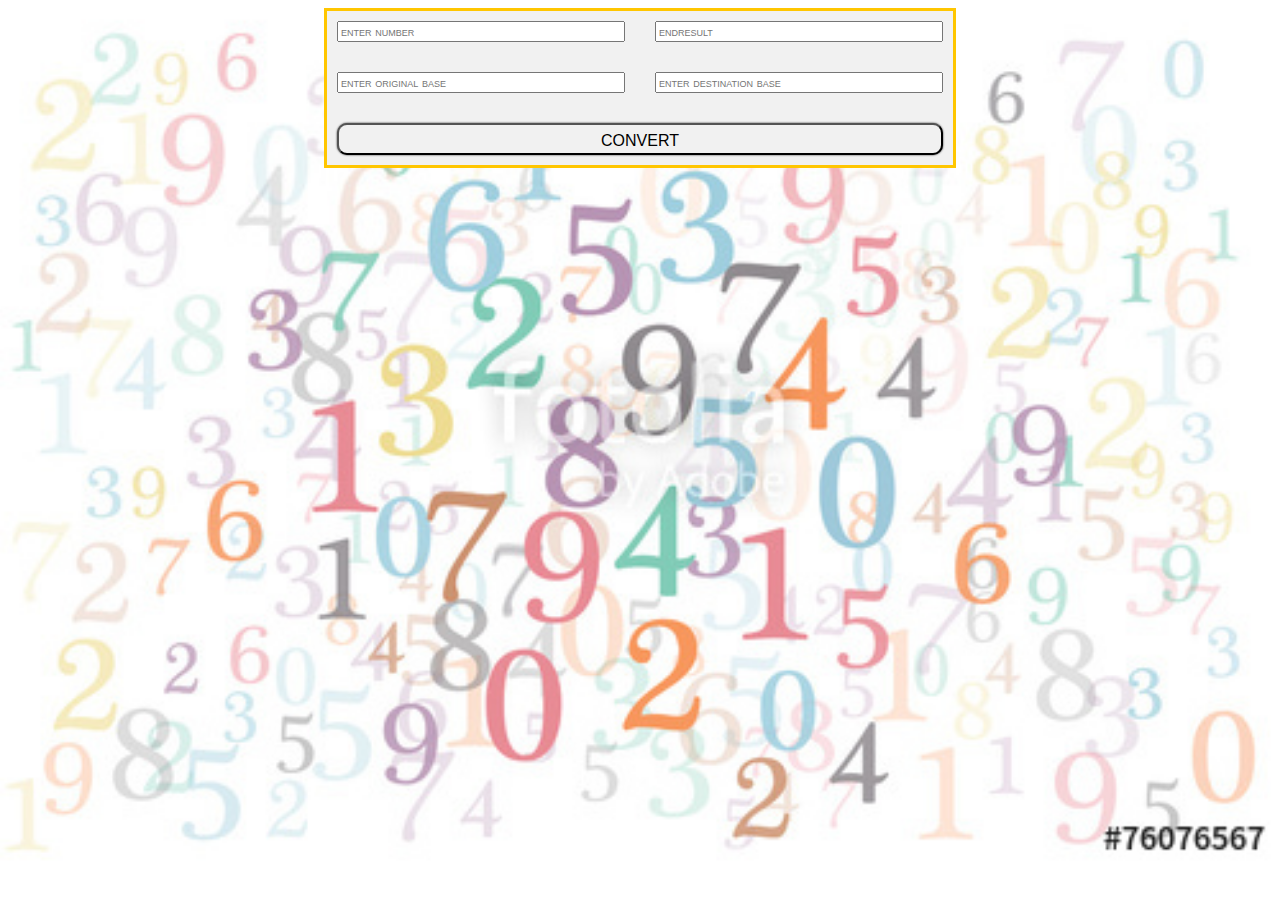
<file: Calc/index.html>
<!DOCTYPE html>
<html lang="en">

<head>
  <meta charset="UTF-8">
  <meta name="viewport" content="width=device-width, initial-scale=1.0">
  <meta http-equiv="X-UA-Compatible" content="ie=edge">
  <link rel="stylesheet" href="css/main.css">
  <title>Calc</title>
</head>

<body>
  <div class="box">
    <!-- <select id="select_1" onchange="filter(this,2)">
      <option selected>Choose Base</option>
      <option value="2">2</option>
      <option value="8">8</option>
      <option value="10">10</option>
      <option value="16">16</option>
    </select>
    <select id="select_2" disabled>
      <option selected>-</option>
      <option>Blank</option>
    </select> -->
      <input type="text" placeholder="enter number" name="inpBox">
      <input type="text" placeholder="endresult" name="outpBox" readonly>
      <input type="text" placeholder="enter original base" name="text_1">
      <input type="text" placeholder="enter destination base" name="text_2">
      <button type="submit" name="btnConv">convert</button>
  </div>
  <script src="js/jquery-3.3.1.min.js"></script>
  <script src="js/main.js"></script>
</body>

</html>
</file>
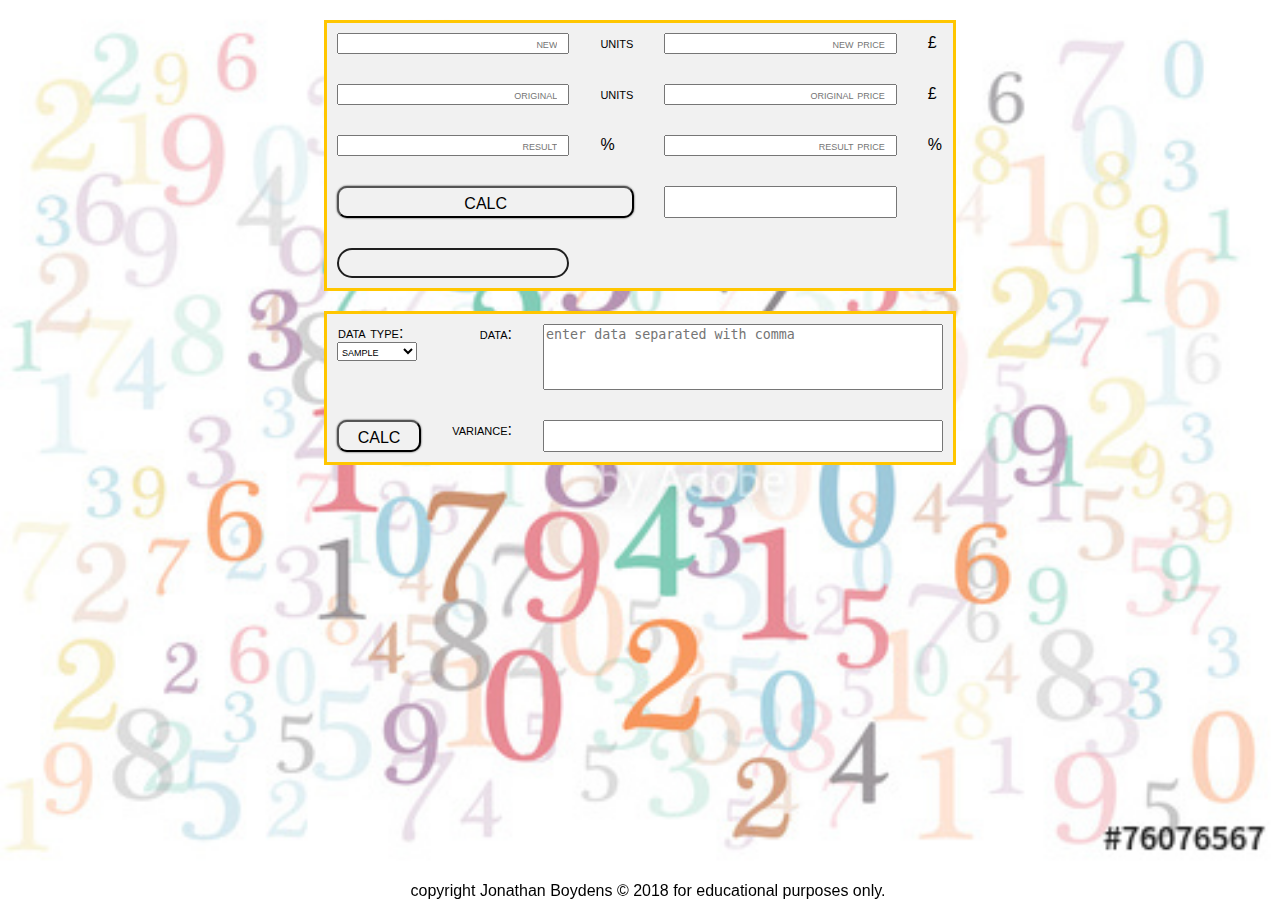
<file: JakeFinance/index.html>
<!DOCTYPE html>
<html lang="en">

<head>
  <meta charset="UTF-8">
  <meta name="viewport" content="width=device-width, initial-scale=1.0">
  <meta http-equiv="X-UA-Compatible" content="ie=edge">
  <meta name="author" content="Jonathan Boydens">
  <link rel="stylesheet" href="css/index.css">
  <title>Finances</title>
</head>

<body>
  <div class="box">
    <input type="text" placeholder="new" name="newBox"><span>units</span>
    <input type="text" placeholder="new price" name="newPriceBox"><span>£</span>
    <input type="text" placeholder="original" name="orgBox"><span>units</span>
    <input type="text" placeholder="original price" name="orgPriceBox"><span>£</span>
    <input type="text" placeholder="result" name="outBox" readonly><span>%</span>
    <input type="text" placeholder="result price" name="outPriceBox" readonly><span>%</span>
    <button type="submit" name="btnCalc">calc</button>
    <input type="text" name="txtElast" id="RES" readonly><span></span>
    <div id="checkDIV"></div>
  </div>
  <div class="box" id="varBox">
    <div class="selContainer">
      <span>data type:</span>
      <select name="selVar" required>
        <option value="sample" selected>sample</option>
        <option value="population">population</option>
      </select>
    </div>
    <span>data:</span>
    <textarea cols="20" rows="4" placeholder="enter data separated with comma" name="dataBox"></textarea>
    <button type="submit" name="btnVarience">calc</button>
    <span>variance:</span>
    <input type="text" name="txtVarience" readonly>
  </div>
  <footer>copyright Jonathan Boydens &copy; 2018 for educational purposes only.</footer>
  <script src="js/main.js"></script>
</body>

</html>
</file>
<file: Calc/css/main.css>
html {
  font-family: 'Gill Sans', 'Gill Sans MT', Calibri, 'Trebuchet MS', sans-serif;
  box-sizing: border-box;
}

:root {
  --base: #FFC600;
  --black: #1F1F1F;
  --light: #F1F1F1;
}

*,
*::before,
*::after {
  box-sizing: inherit;
}
body {
 position: relative;
 background-image: url("../images/bg.jpg");
 background-repeat: no-repeat;
  background-size: cover;
}

.box {
  width: 50%;
  position: relative;
  border: solid 3px var(--base);
  background: var(--light);
  margin: 0px auto;
  padding: 10px;
  display: grid;
  grid-gap: 30px;
  grid-template-columns: 1fr 1fr;
}

#select_1 {
  font-size: 1.2rem;
}

#select_2 {
  font-size: 1.2rem;
}

.item {
  background: var(--base);
  justify-content: center;
  text-align: center;
  font-weight: bold;
}

input {
  font-variant: small-caps;
}

button {
  font-variant: small-caps;
  grid-column: span 2;
  font-size: 1.4rem;
  border-radius: 10px;
  box-shadow: 0 0 2px var(--black);
  background: var(--light);
}
</file>
<file: JakeFinance/css/index.css>
html {
  font-family: 'Gill Sans', 'Gill Sans MT', Calibri, 'Trebuchet MS', sans-serif;
  box-sizing: border-box;
}

:root {
  --base: #FFC600;
  --black: #1F1F1F;
  --light: #F1F1F1;
}

*,
*::before,
*::after {
  box-sizing: inherit;
}
body {
 position: relative;
 background-image: url("../images/bg.jpg");
 background-repeat: no-repeat;
  background-size: cover;
}

.box {
  width: 50%;
  position: relative;
  border: solid 3px var(--base);
  background: var(--light);
  margin: 20px auto;
  padding: 10px;
  display: grid;
  grid-gap: 30px;
  grid-template-columns: 1fr auto 1fr auto;
}

input {
  font-variant: small-caps;
  padding-right: 10px;
  text-align: right;
}

button {
  font-variant: small-caps;
  grid-column: span 2;
  font-size: 1.4rem;
  border-radius: 10px;
  box-shadow: 0 0 2px var(--black);
  background: var(--light);
}

option {
  font-variant: small-caps;
}

textarea {
  resize: none;
}
.selContainer {
  grid-column: span 2;
}
select {
  font-variant: small-caps;
}

span {
  font-variant: small-caps;
  margin: 1px;
}
#checkDIV {
  border: solid 2px var(--black);
  text-align: center;
  border-radius: 25px;
  font-variant: small-caps;
  font-size: 1.2em;
  grid-row: span 2;
}

footer {
  position: fixed;
  text-align: center;
  bottom: 0;
  width: 100%;
}
[name="dataBox"], #txtVarience {
  width: 400px;
}

#txtVarience {
  text-align: left;
}


#varBox > span {
  text-align: right;
}
</file>
